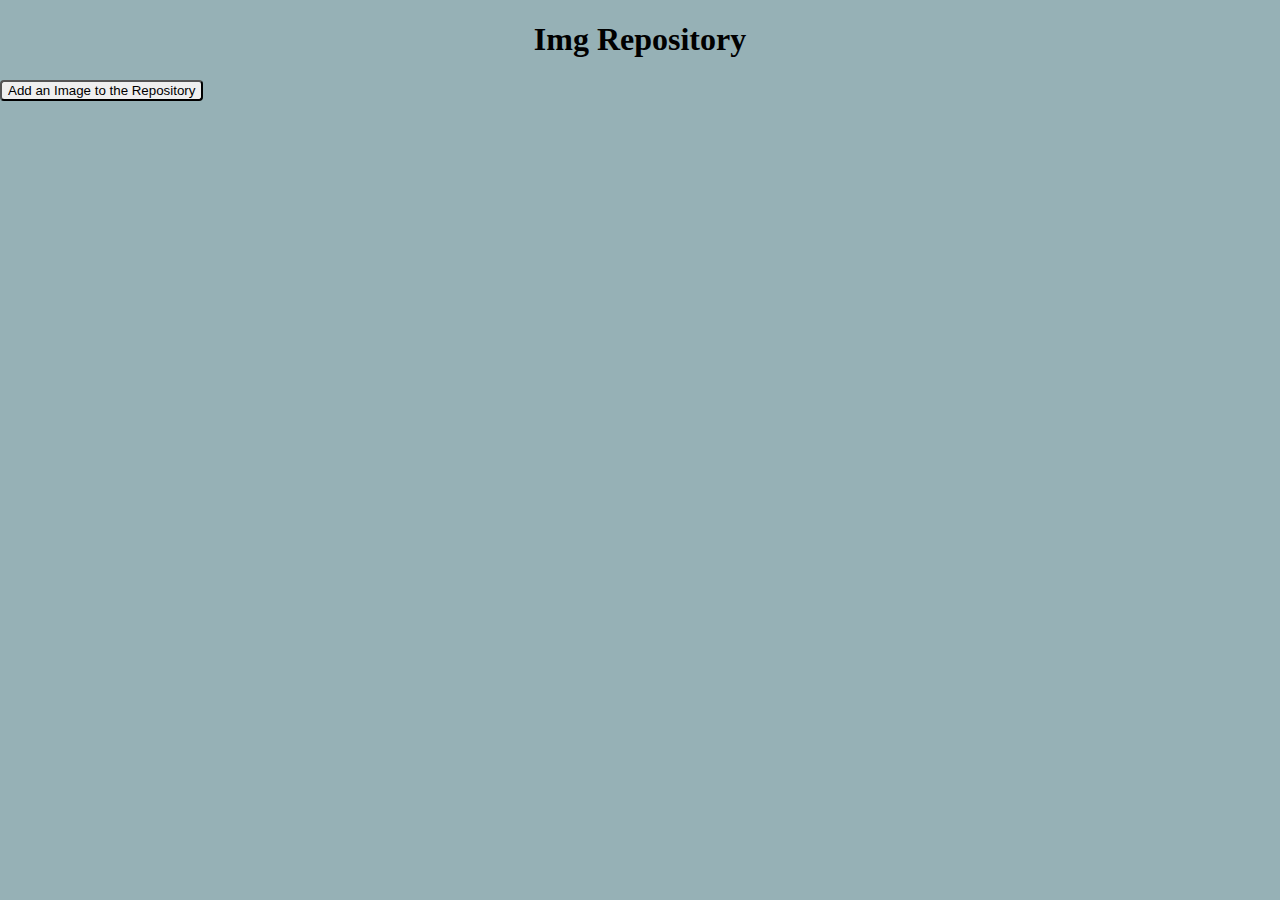
<file: src/main/resources/templates/index.html>
<!DOCTYPE html>
<html xmlns:th="http://www.thymeleaf.org" lang="en">
<head>
  <meta charset="UTF-8">
  <meta http-equiv="X-UA-Compatible" content="IE=edge">
  <meta name="viewport" content="width=device-width, initial-scale=1.0, shrink-to-fit=no">
  
  <title>Img Repository</title>
</head>
<body style="margin: 0; height: 100%; overflow: hidden; background-color: rgb(150, 177, 182);">
  <div class="landing-page">
    
      <h1 style="text-align: center;">Img Repository</h1>
      <a href="/ImageSubmit" ><input value="Add an Image to the Repository" style="border-radius: 4px; text-align: center;" type="button"/></a>
      <div style="text-align: center; width: 98%; overflow-x: auto; overflow-y: auto; height:600px;">
      <table id="imgtable">
      </table>
      </div>
  </div>
</body>
<script>
  function generateImages(imgs){
    var body = document.getElementById("imgtable");
    var i = 0;
    var Innertable = '<tr style="padding: 4px;">';
    var v = 3;
    imgs.forEach(img => {
      if(img != null){
        if(i == v){
            Innertable += "</tr><tr>"
            v = v+3;
        }
        Innertable += '<td><div style="padding: 5px; border-style: solid; border-radius: 5px; text-align: center;"><b>'+img.imgname
        +'</b><div id="img'+i+'"style="width: 460px; height: 520px; background-repeat: no-repeat; background-size: 100% 100%; background-image: '+img.imgurl+'" alt="'+img.alttext+'"></div>'
        +'<br/><a href="/delete/'+img.id+'" ><input style="border-radius: 4px;" type="button" value="Delete"/></a>'
        +'<div/></td>';
      }else{
        if(i <= v){
        Innertable += '<td></td>';
        }
      }
      i++;
    });
    body.innerHTML = Innertable+"</tr>";
  }
    </script>
    <script th:inline="javascript">
      //1460px
     var imgs = [[${imgs}]];
     generateImages(imgs);
      
    </script>
</html>
</file>
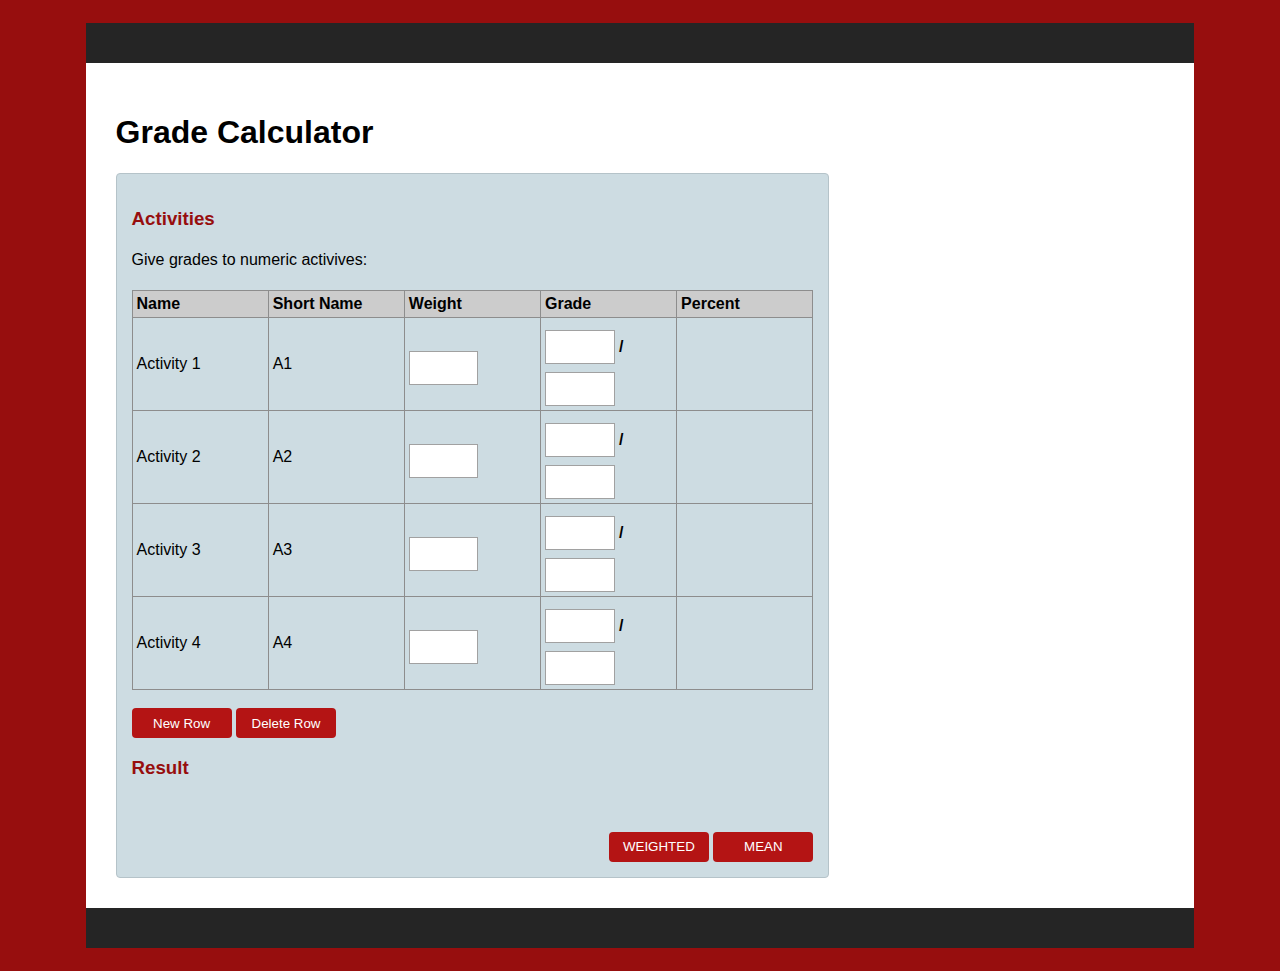
<file: src/main/resources/public/calculator.html>
<!DOCTYPE html>
<html lang="en">
  <head>
  <meta charset="UTF-8">
  <meta http-equiv="X-UA-Compatible" content="IE=edge">
  <meta name="viewport" content="width=device-width, initial scale=1.0">
  <link rel="stylesheet" href="./stylesheets/calculator.css">
  <title>CourSys - Formula Tester</title>
  <script src="./calculator.js"></script>
  </head>
<body>
<div id="MainBox">
  <h1>Grade Calculator</h1>
  <div id="SecondBox">
    <h3>Activities</h3>
    <h4 style="font-weight: 400;">Give grades to numeric activives:</h4>
    <table id="TheTable">
      <tr><th>Name</th><th>Short Name</th><th>Weight</th><th>Grade</th><th>Percent</th></tr>
      <tr id="T1"><td>Activity 1</td><td>A1</td><td><input id="weight1" class="TextBox" type="number"/></td>
        <td><input id="top1" class="TextBox" type="number" onchange="CalculatePercent(1)"/> <b>/</b>
         <input id="bottom1" class="TextBox" type="number" onchange="CalculatePercent(1)"/></td><td><p id="precent1"></p></td></tr>
      <tr id="T2"><td>Activity 2</td><td>A2</td><td><input id="weight2" class="TextBox" type="number"/></td>
        <td><input id="top2" class="TextBox" type="number" onchange="CalculatePercent(2)"/> <b>/</b>
          <input id="bottom2" class="TextBox"type="number" onchange="CalculatePercent(2)"/></td><td><p id="precent2"></p></td></tr>
      <tr id="T3"><td>Activity 3</td><td>A3</td><td><input id="weight3" class="TextBox" type="number"/></td>
        <td><input id="top3" class="TextBox" type="number" onchange="CalculatePercent(3)"/> <b>/</b>
            <input id="bottom3" class="TextBox" type="number"onchange="CalculatePercent(3)"/></td><td><p id="precent3"></p></td></tr>
      <tr id="T4"><td>Activity 4</td><td>A4</td><td><input id="weight4" class="TextBox" type="number"/></td>
        <td><input id="top4" class="TextBox" type="number" onchange="CalculatePercent(4)"/> <b>/</b>
        <input id="bottom4" class="TextBox" type="number" onchange="CalculatePercent(4)"/></td><td><p id="precent4"></p></td></tr>
    </table>
  <br/>
  <input class="buttonStyle" type="button" value="New Row" onclick="newRow()"/>
  <input class="buttonStyle" type="button" value="Delete Row" onclick="deleteRow()"/>
  <h3>Result</h3>
  <p id="result1"><br></p>
  <p id="result2"></p>
  <div id="Buttonbox">
  <input class="buttonStyle" type="button" value="WEIGHTED" onclick="CalculateWeight()"/>
  <input class="buttonStyle" type="button" value="MEAN" onclick="CalculateMean()"/>
  </div>
</div>
</div>
</body>
</html>
</file>
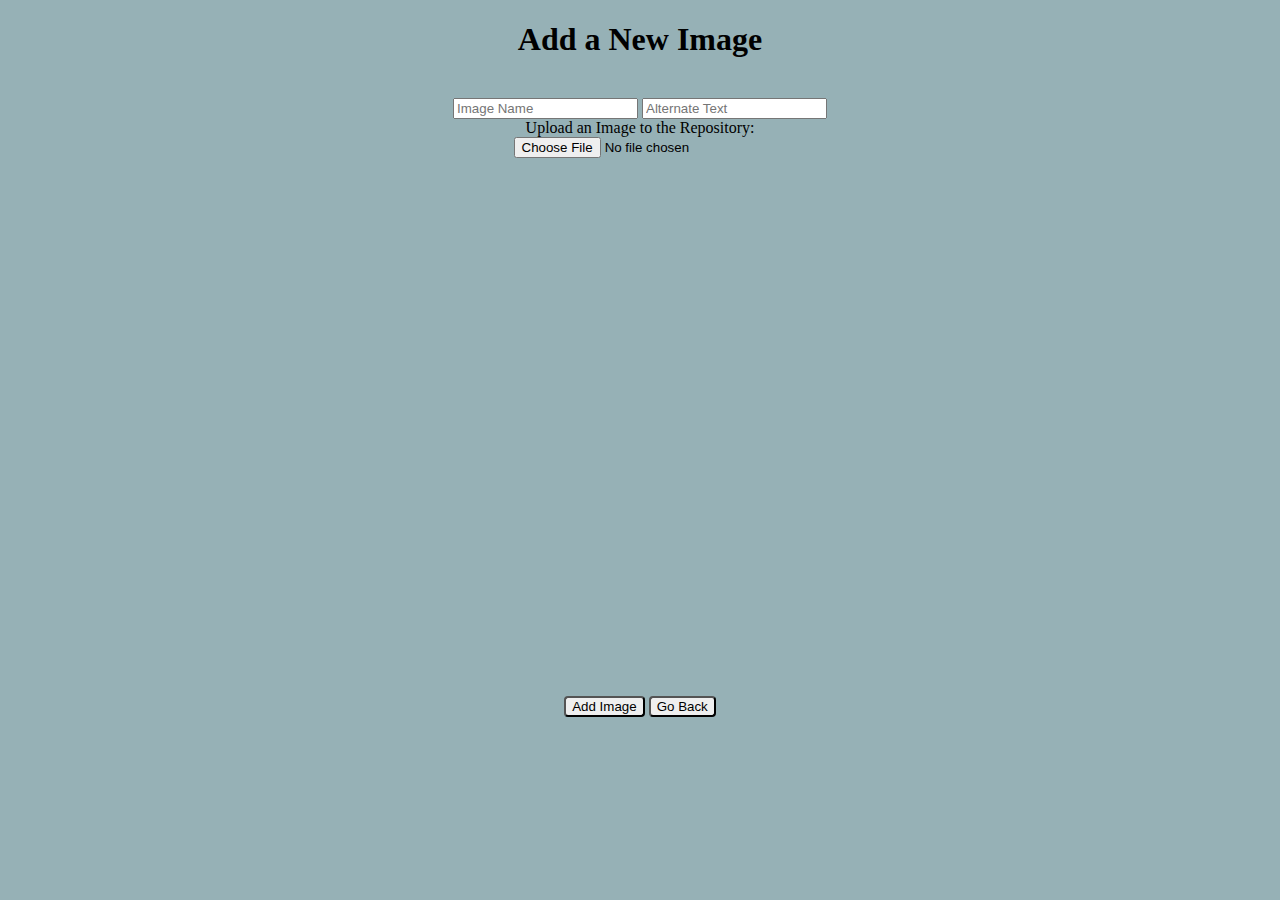
<file: src/main/resources/templates/ImageSubmit.html>
<!DOCTYPE html>
<html xmlns:th="http://www.thymeleaf.org" lang="en">

</html>

<head>
  <meta charset="UTF-8">
  <meta http-equiv="X-UA-Compatible" content="IE=edge">
  <meta name="viewport" content="width=device-width, initial-scale=1.0">

  <title>Add New Image</title>
</head>

<body style="text-align:center; margin: 0; background-color: rgb(150, 177, 182);">
  <form action="#" method="post" th:action="@{/ImageSubmit}" th:object="${imgdata}">
     <h1>Add a New Image</h1><br/>
    <input type="text" placeholder="Image Name" th:field="*{imgname}"/>
    <input id="alt" type="text" placeholder="Alternate Text" th:field="*{alttext}"/>
    <br/><label for="imgfile">Upload an Image to the Repository:</label>
    <br/>
    <input id="img" type="file" accept=".img,.jpeg,.png">
    <br/>
    <div id="imgs" style="margin:auto; width: 460px; height: 520px; background-repeat: no-repeat; background-size: 100% 100%;">
      <input type="hidden" id="imgf" th:field="*{imgurl}">
    </div>
    <br/>
    <input style="border-radius: 4px;" value="Add Image" type="submit"/> <input style="border-radius: 4px;" type="button" value="Go Back" onclick=" window.history.back()"/>
  </form>
</body>
<script>
  const image_input = document.querySelector("#img");
image_input.addEventListener("change", function() {
   const reader = new FileReader();
   reader.addEventListener("load", () => {
   const uploaded_image = reader.result;
   document.querySelector("#imgs").style.backgroundImage = `url(${uploaded_image})`;
   document.querySelector("#imgf").value = `url(${uploaded_image})`;
});
   reader.readAsDataURL(this.files[0]);
});
</script>

</html>
</file>
<file: src/main/resources/public/stylesheets/calculator.css>
body {
    font-family: Arial, Helvetica, sans-serif;
    padding: 15px;
    background-color: rgb(151, 14, 14);
}
h3 {
    color: rgb(151, 14, 14);
}
table{
    margin: auto;
    height: 50%;
    width: 100%;
    border-collapse: collapse;
    border: 1px solid rgb(141, 141, 141);;
    text-align: left;
}
th {
    width: 20%;
    padding: 4px;
    background-color: rgb(204, 204, 204);
    border: 1px solid rgb(141, 141, 141);
}
td {
    padding: 4px;
    border: 1px solid rgb(141, 141, 141);
}
.buttonStyle {
    background-color: rgb(180, 20, 20);
    color: white;
    width: 100px;
    height: 30px;
    border: none;
    transition-duration: 0.4s;
    border-radius: 4px;
}
.buttonStyle:hover {
    background-color: rgb(204, 40, 40);
}
#Buttonbox {
    text-align: right;
}
.TextBox {
    margin-top: 8px;
    height: 30px;
    border: .5px solid rgb(161, 161, 161);
    width: 50%;
}
#SecondBox {
    border: .5px solid rgb(181, 195, 201);
    border-radius: 4px;
    padding: 15px;
    width: 65%;
    background-color: rgb(205, 220, 226);  
}
#MainBox {
    padding: 30px;
    border-top: 40px solid rgb(37, 37, 37);
    border-bottom: 40px solid rgb(37, 37, 37);
    margin: auto;
    width: 85%;
    background-color: rgb(255, 255, 255);  
}
</file>
